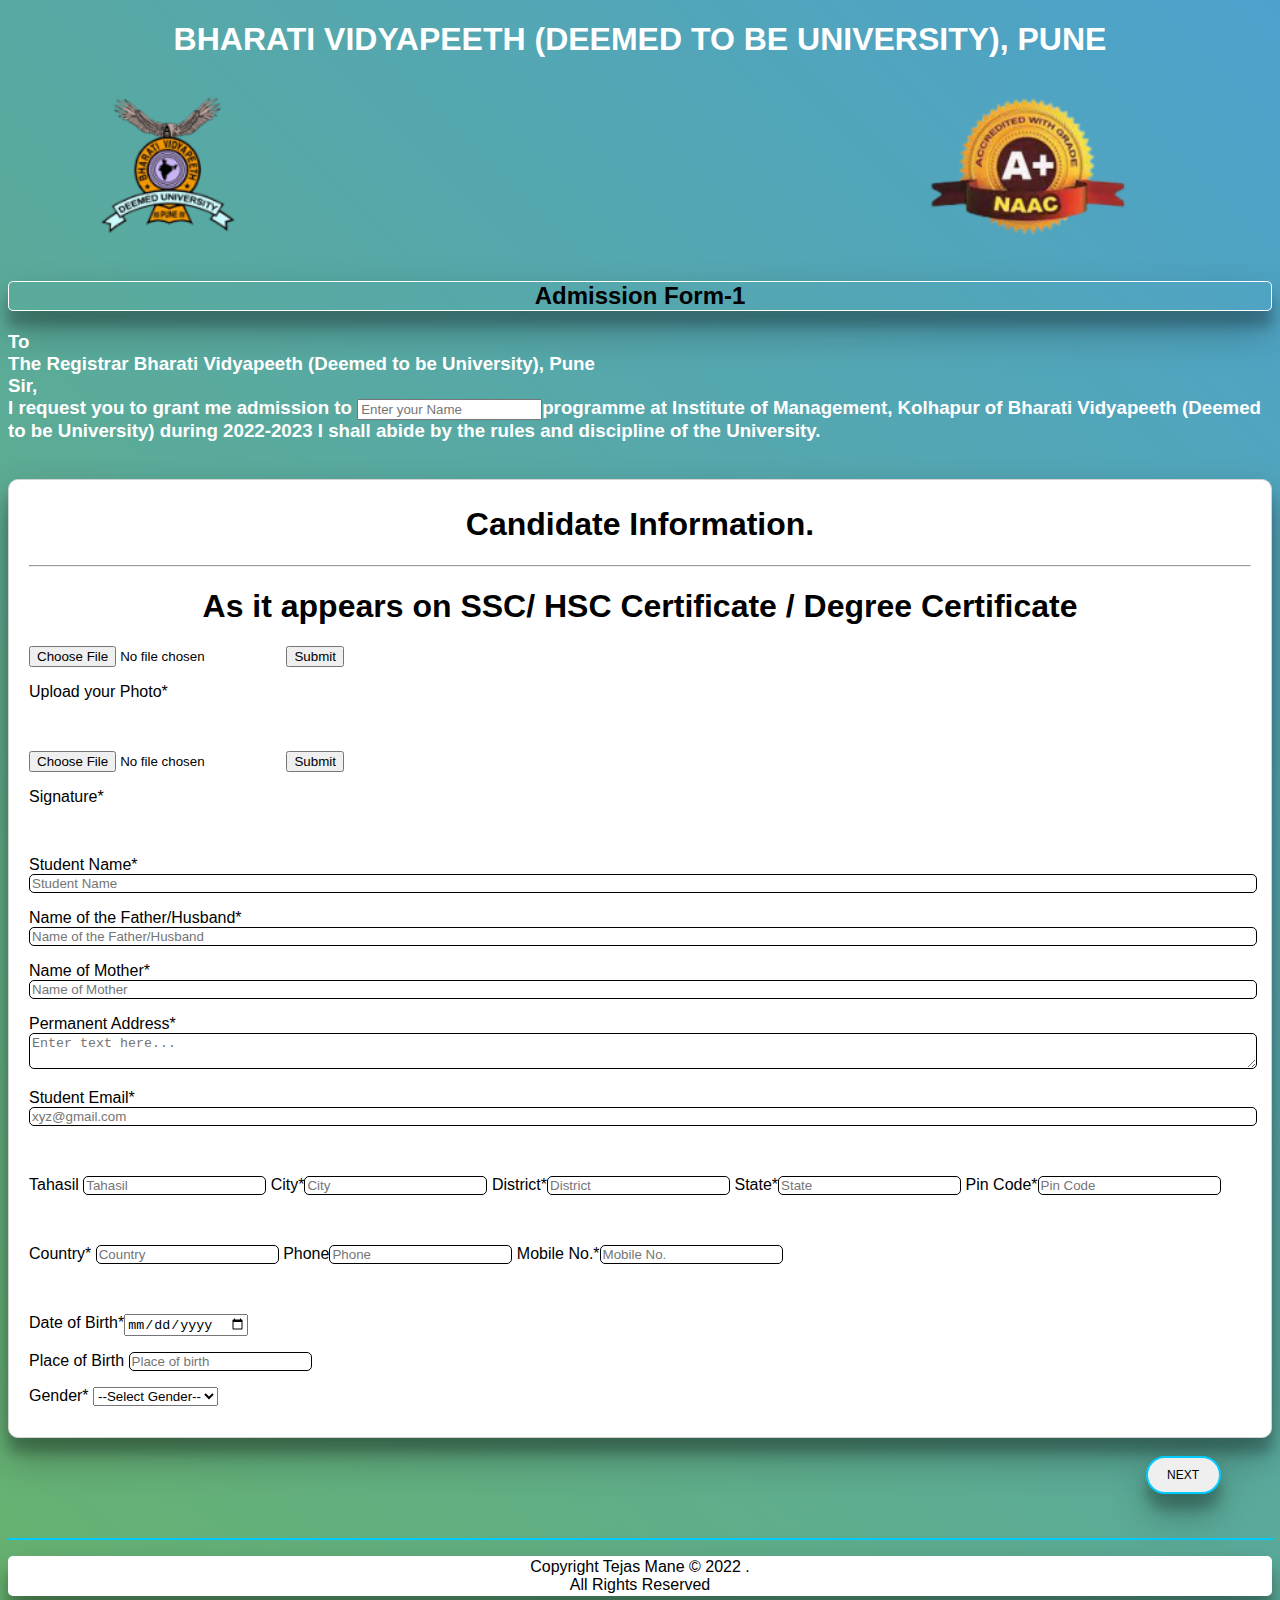
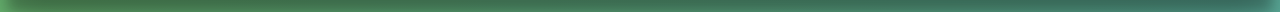
<file: index.html>
<!DOCTYPE html>
<html lang="en">
<head>
    <meta charset="UTF-8">
    <meta http-equiv="X-UA-Compatible" content="IE=edge">
    <meta name="viewport" content="width=device-width, initial-scale=1.0">
    <title>Admission Form</title>

    <link rel="stylesheet" href="style.css">
</head>
<body>

    
    <h1>BHARATI VIDYAPEETH (DEEMED TO BE UNIVERSITY), PUNE</h1>
    <div class="img">
    <img src="logo.png" alt="Logo" width="90%" > 
    
</div>

<h2>Admission Form-1</h2>

<h3 class="first-txt"><p>To<br>
    The Registrar Bharati Vidyapeeth (Deemed to be University), Pune<br>
    Sir,<br>
    I request you to grant me admission to <input name="name" placeholder="Enter your Name">programme at 
    Institute of Management, Kolhapur of Bharati Vidyapeeth (Deemed to be University) during 2022-2023 
    
    
    I shall abide by the rules and discipline of the University.
</p>
</h3>

 


    
        
    
        
    <br>
    <form action="form2.html">
    <!--container-1 laptop view only-->
    <div class="container">
        <h1 class="headtt">Candidate Information.</h1>
        <hr>
        <h1>As it appears on SSC/ HSC Certificate / Degree Certificate</h1>
        
        

            
                <input type="file" id="myFile" name="filename" required>
              <input type="submit"><p>Upload your Photo*</p>
                  <br>
              <p><input type="file" id="myFile" name="filename" placeholder="Signature">
              <input type="submit"><p >Signature*</p>
            <br>
            
        <p>Student Name*<input type="text" placeholder="Student Name" required></p>
        

        <p>Name of the Father/Husband*<input type="text" placeholder="Name of the Father/Husband" required></p>

        <p>Name of Mother*<input type="text" placeholder="Name of Mother" required></p>

        <p>Permanent Address*
        <textarea name="comment" form="usrform" placeholder="Enter text here..."></textarea></p>

        <p>Student Email*<input type="email" placeholder="xyz@gmail.com" required></p>
        <br>
            
        <p>Tahasil <input class="text-1" id="lname" name="lname" placeholder="Tahasil">  City*<input class="text-1" id="lname" name="lname" placeholder="City">   District*<input class="text-1" id="lname" name="lname" placeholder="District">   State*<input class="text-1" id="lname" name="lname" placeholder="State"> Pin Code*<input class="text-1" id="lname" name="lname" placeholder="Pin Code"></p><br>

        <p>Country* <input class="text-1" id="lname" name="lname" placeholder="Country">  Phone<input class="text-1" id="lname" name="lname" placeholder="Phone">  Mobile No.*<input class="text-1" id="lname" name="lname" placeholder="Mobile No."> </p><br>

        

        <p>Date of Birth*<input type="date"> </p> 
        
        <p>Place of Birth <input class="text-1" id="lname" name="lname" placeholder="Place of birth"> </p>
            
            <p>Gender*
            <select name="card type" id="card type" required>
        <option value="--">--Select Gender--</option>
        <option value="visa">Male</option>
        <option value="Mastercard">Female</option>
        <option value="Mastercard">Other</option>
    </select></p>
            
      
       
                 
             </div>            
        
                  






             

    </div>

    

    <br>
    <button type="submit" value="next" class="buttonXX ">Next</button>
</form>


<br>
<br>
<hr color="00CCFF" width="100%">
<footer>
    <p style="text-align: center; background-color: white; color: black; border: 2px solid white; border-radius: 5px; box-shadow: 0 19px 38px rgba(0,0,0,0.30), 0 15px 12px rgba(0,0,0,0.22);">
        Copyright Tejas Mane © 2022 .<br>
        
All Rights Reserved
    </p>
</footer>
</body>
</html>
</file>
<file: style.css>
body{
  background: rgb(103 178 111)!important;
  background: -moz-linear-gradient(45deg,#67b26f 0,#4ca2cd 100%)!important;
  background: -webkit-linear-gradient(45deg,#67b26f 0,#4ca2cd 100%)!important;
  background: linear-gradient(45deg,#67b26f 0,#4ca2cd 100%)!important;
  filter: progid:DXImageTransform.Microsoft.gradient( startColorstr='#67b26f', endColorstr='#4ca2cd', GradientType=1 )!important;
    color: white;
    font-family: sans-serif;
    -webkit-text-size-adjust: 100%;
    -ms-text-size-adjust: 100%;
}


h1{
    text-align: center;
}

h2{
  text-align: center;
  background-color: transparent ;
  border: 1px solid white;
  border-radius: 5px;
  color: black;
  box-shadow: 0 19px 38px rgba(0,0,0,0.30), 0 15px 12px rgba(0,0,0,0.22);
}



.imgup{
  margin: 0;
    
    margin-left: 10%;
    margin-right: 70%;
    text-align: center;
    text-decoration: underline;
    
    

}

.imgup1{
  margin: 0;
    margin-left: 65%;
    text-align: center;
    
    
}


/**<!--container-1 laptop view only-->**/
.container{
  background-color: white;
  border: 1px solid lightgray;
  border-radius: 10px;
  color: black;
  padding: 5px 20px 15px 20px;
  box-shadow: 0 19px 38px rgba(0,0,0,0.30), 0 15px 12px rgba(0,0,0,0.22);

   
}



input[type=text],
input[type=email],
input[type=number],

textarea{
  width: 100%;
  border: 1px solid black;
  border-radius: 5px;
}

fieldset{
  background-color: white;
  border-radius: 5px;
}

.headtt{
  text-align: center;
  
}

.buttonXX {
  position: relative;
    left: 90%;
    
    text-align: center;
    width: 75px;
    padding: 10px;
    font-size: 12px;
    
    color: black;
    border: 2px solid #00CCFF;
    text-transform: uppercase;
    cursor: pointer;
    border-radius: 100px;
    transition: 1.5s;
    box-shadow: 0 19px 38px rgba(0,0,0,0.30), 0 15px 12px rgba(0,0,0,0.22);
}

.buttonXX:hover{
  box-shadow: 0 5px 50px 0 #00CCFF inset, 0 5px 50px 0 #00CCFF, 
  0 5px 50px 0 #00CCFF inset, 0 5px 50px 0 #00CCFF;
}


@media only screen and (max-width: 600px) {
  .buttonXX {
    position: relative;
    left: 75%;
    
    text-align: center;
    width: 75px;
    padding: 10px;
    font-size: 12px;
    
    color: black;
    border: 2px solid #00CCFF;
    text-transform: uppercase;
    cursor: pointer;
    border-radius: 100px;
    transition: 1.5s;
    box-shadow: 0 19px 38px rgba(0,0,0,0.30), 0 15px 12px rgba(0,0,0,0.22);
  }
}



@media only screen and (max-width: 600px) {
  .text-1{
    width: 100%;
  border: 1px solid black;
  border-radius: 5px;
  }
}

.text-1{
  
  
border: 1px solid black;
border-radius: 5px;
}
</file>
